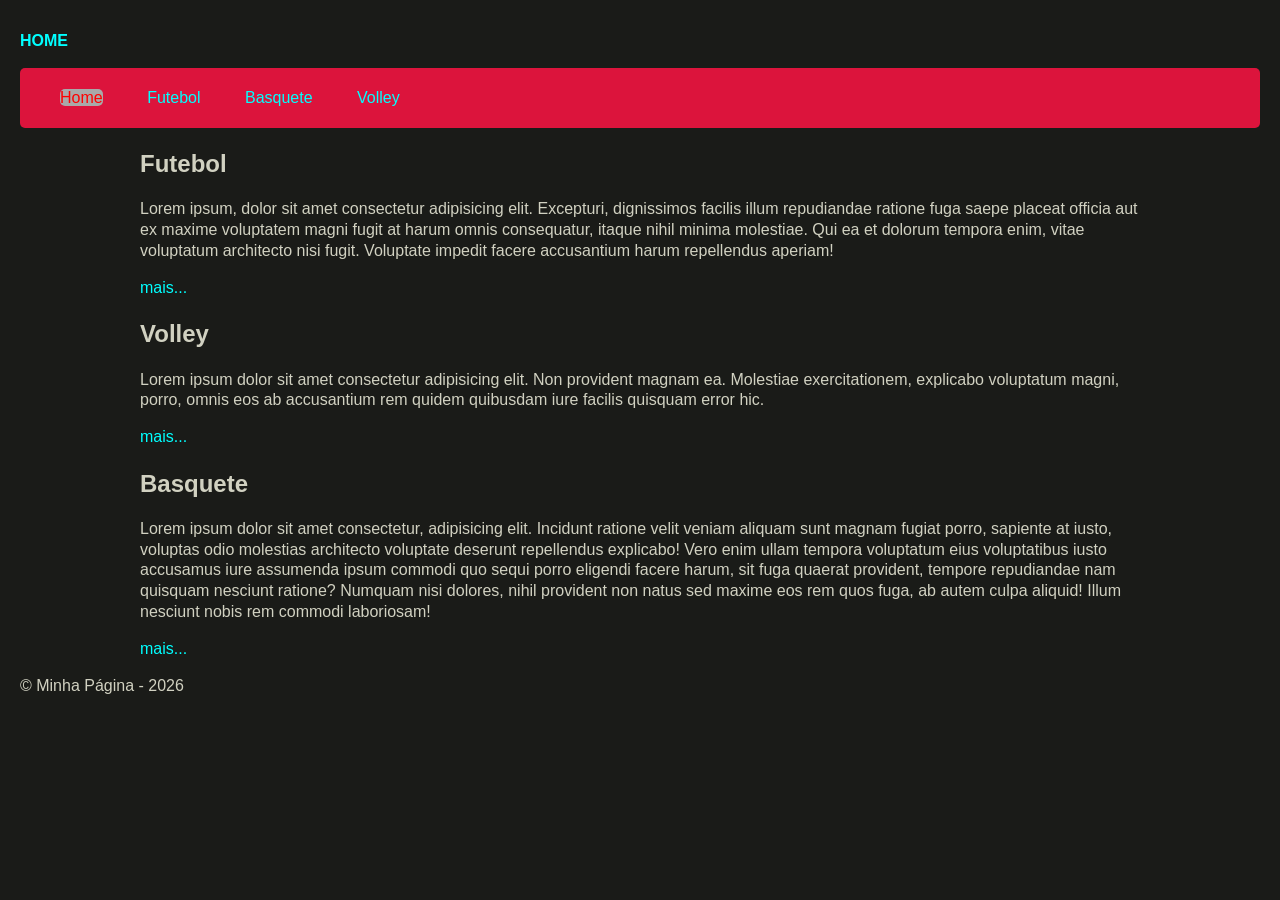
<file: index.html>
<!doctype html>
<html lang="pt-br">
  <head>
    <meta charset="UTF-8" />
    <meta name="viewport" content="width=device-width, initial-scale=1.0" />
    <title>Página Principal</title>
    
    <!--Referencia para um favicon-->
    <link rel="icon" href="./img/favicon.png">
    <link rel="stylesheet" href="./css/style.css">
    
  </head>
  <body>

    <header>
        <h1 class="nav-link">HOME</h1>
        <nav>
          <ul id="menu">
            <li> <a id="active-link" class="nav-link" href="#">  Home</a></li>
            <li> <a class="nav-link" href="./paginas/futebol/futebol.html">  Futebol</a></li>
            <li> <a class="nav-link" href="./paginas/basquete/basquete.html">  Basquete</a></li>
            <li> <a class="nav-link" href="./paginas/volley/volley.html">  Volley</a></li>
            
          </ul>
        </nav>
    </header>
    <main>
      <section>
        <h2>Futebol</h2>
        <p>Lorem ipsum, dolor sit amet consectetur adipisicing elit. Excepturi, dignissimos facilis illum repudiandae ratione fuga saepe placeat officia aut ex maxime voluptatem magni fugit at harum omnis consequatur, itaque nihil minima molestiae. Qui ea et dolorum tempora enim, vitae voluptatum architecto nisi fugit. Voluptate impedit facere accusantium harum repellendus aperiam!</p>
        <a href="#"> <a class="nav-link" href="./paginas/futebol/futebol.html">mais...</a> </a>
      </section>
      <section>
        <h2>Volley</h2>
        <p>Lorem ipsum dolor sit amet consectetur adipisicing elit. Non provident magnam ea. Molestiae exercitationem, explicabo voluptatum magni, porro, omnis eos ab accusantium rem quidem quibusdam iure facilis quisquam error hic.</p>
        <a href="#"> <a class="nav-link" href="./paginas/volley/volley.html">mais...</a> </a>
      </section>
      <section>
        <h2>Basquete</h2>
        <p>Lorem ipsum dolor sit amet consectetur, adipisicing elit. Incidunt ratione velit veniam aliquam sunt magnam fugiat porro, sapiente at iusto, voluptas odio molestias architecto voluptate deserunt repellendus explicabo! Vero enim ullam tempora voluptatum eius voluptatibus iusto accusamus iure assumenda ipsum commodi quo sequi porro eligendi facere harum, sit fuga quaerat provident, tempore repudiandae nam quisquam nesciunt ratione? Numquam nisi dolores, nihil provident non natus sed maxime eos rem quos fuga, ab autem culpa aliquid! Illum nesciunt nobis rem commodi laboriosam!</p>
        <a href="#"> <a class="nav-link" href="./paginas/basquete/basquete.html">mais...</a> </a>
      </section>
    </main>
    <footer>
      <p>&copy; Minha Página - 2026</p>
    </footer>
  </body>
</html>
</file>
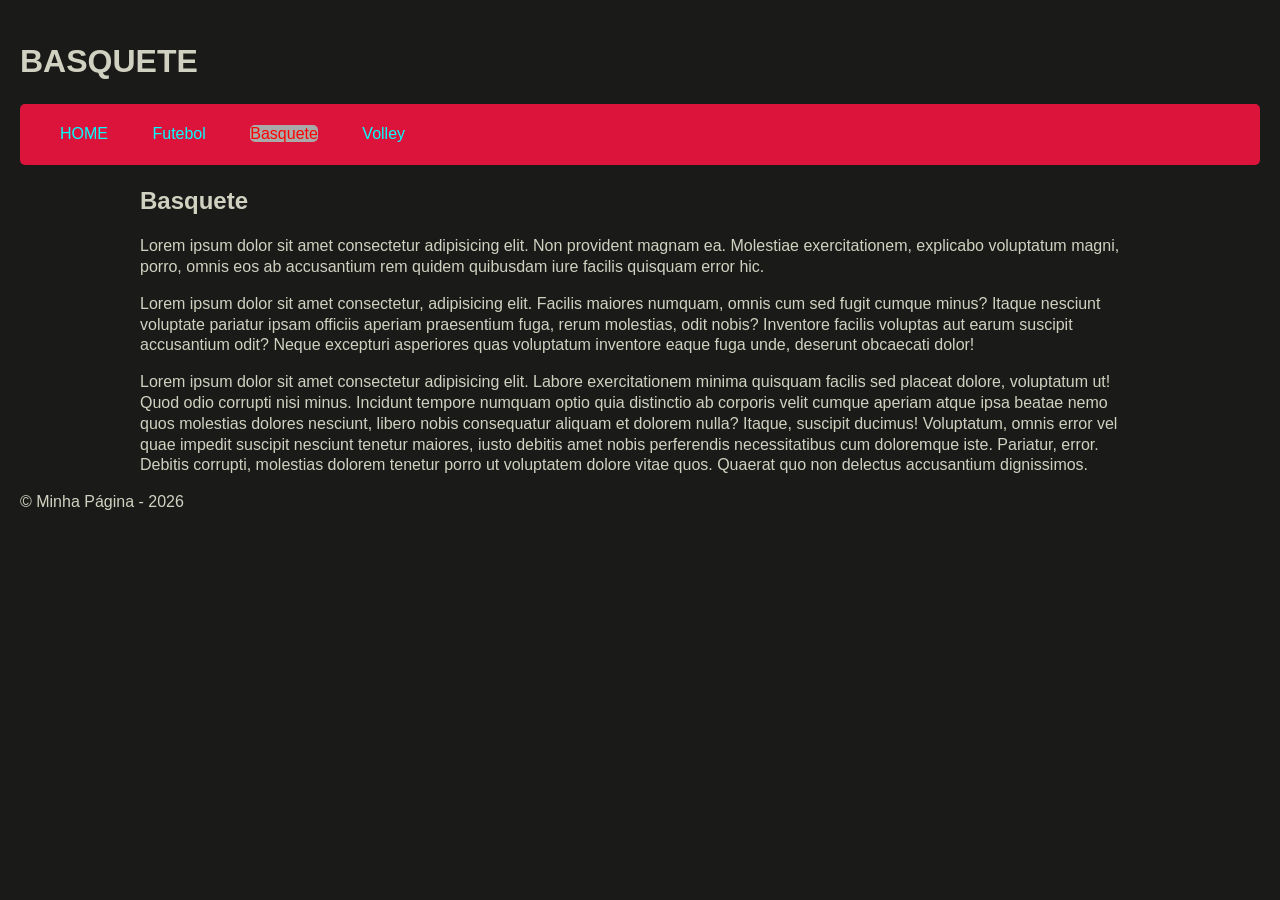
<file: paginas/basquete/basquete.html>
<!doctype html>
<html lang="pt-br">
  <head>
    <meta charset="UTF-8" />
    <meta name="viewport" content="width=device-width, initial-scale=1.0" />
    <title>Basquete</title>

    <!--Referencia para um favicon-->
    <link rel="icon" href="../../img/favicon.png">
    <link rel="stylesheet" href="../../css/style.css">
  </head>
  <body>

    <header>
        <h1>BASQUETE</h1>
        <nav>
          <ul id="menu">
            <li> <a class="nav-link" href="../../index.html">HOME</a>  </li>
            <li>  <a class="nav-link" href="../futebol/futebol.html">Futebol</a> </li>
            <li>  <a id="active-link" class="nav-link" href="#">Basquete</a> </li>
            <li>  <a class="nav-link" href="../volley/volley.html">Volley</a> </li>
          </ul>
        </nav>
    </header>
    <main>
      <section>
        <h2>Basquete</h2>
        <p>Lorem ipsum dolor sit amet consectetur adipisicing elit. Non provident magnam ea. Molestiae exercitationem, explicabo voluptatum magni, porro, omnis eos ab accusantium rem quidem quibusdam iure facilis quisquam error hic.</p>
        <p>Lorem ipsum dolor sit amet consectetur, adipisicing elit. Facilis maiores numquam, omnis cum sed fugit cumque minus? Itaque nesciunt voluptate pariatur ipsam officiis aperiam praesentium fuga, rerum molestias, odit nobis? Inventore facilis voluptas aut earum suscipit accusantium odit? Neque excepturi asperiores quas voluptatum inventore eaque fuga unde, deserunt obcaecati dolor!</p>
        </p>
        <p>Lorem ipsum dolor sit amet consectetur adipisicing elit. Labore exercitationem minima quisquam facilis sed placeat dolore, voluptatum ut! Quod odio corrupti nisi minus. Incidunt tempore numquam optio quia distinctio ab corporis velit cumque aperiam atque ipsa beatae nemo quos molestias dolores nesciunt, libero nobis consequatur aliquam et dolorem nulla? Itaque, suscipit ducimus! Voluptatum, omnis error vel quae impedit suscipit nesciunt tenetur maiores, iusto debitis amet nobis perferendis necessitatibus cum doloremque iste. Pariatur, error. Debitis corrupti, molestias dolorem tenetur porro ut voluptatem dolore vitae quos. Quaerat quo non delectus accusantium dignissimos.</p>
        
      </section>
      
    </main>
    <footer>
      <p>&copy; Minha Página - 2026</p>
    </footer>
  </body>
</html>
</file>
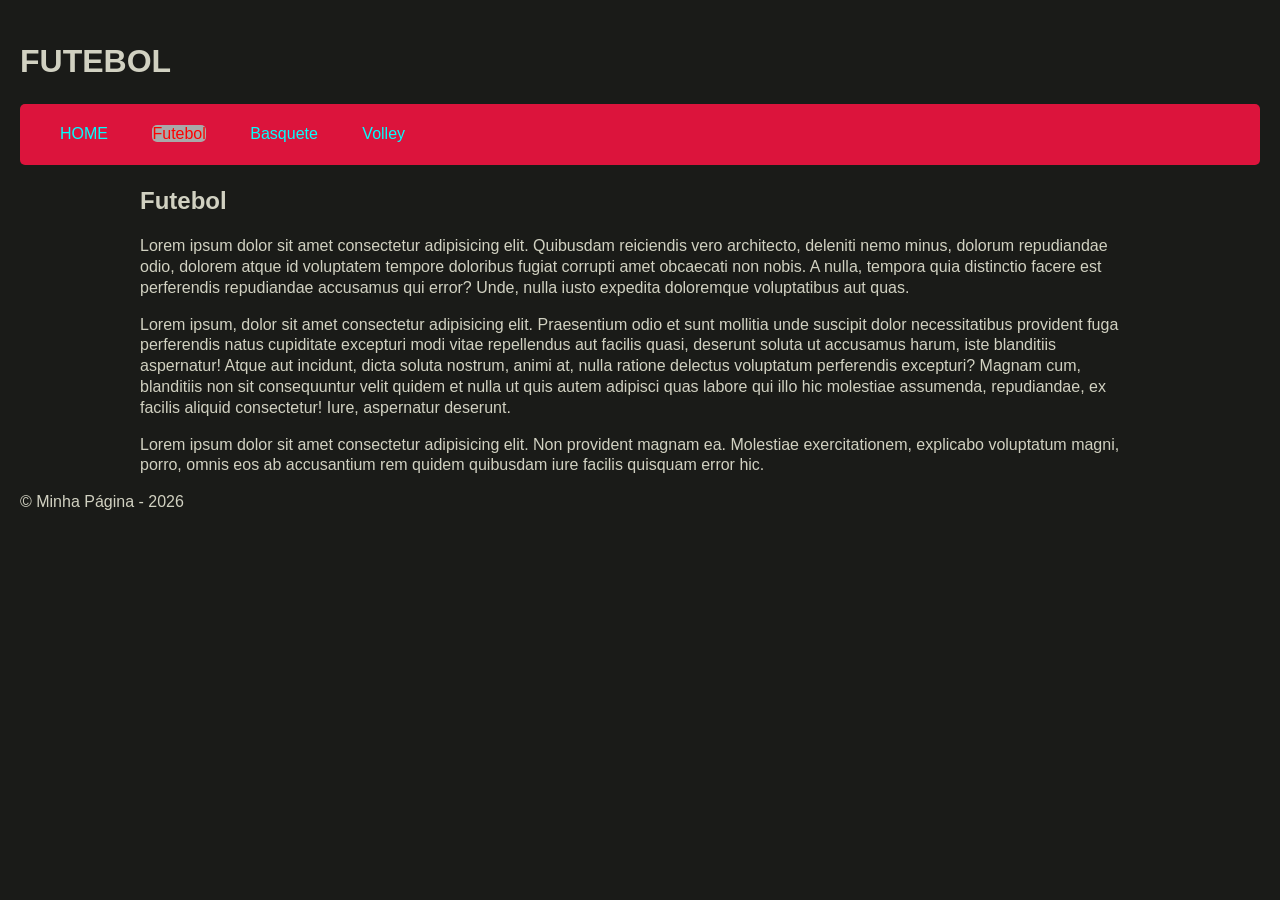
<file: paginas/futebol/futebol.html>
<!doctype html>
<html lang="pt-br">
  <head>
    <meta charset="UTF-8" />
    <meta name="viewport" content="width=device-width, initial-scale=1.0" />
    <title>Futebol</title>

    <!--Referencia para um favicon-->
    <link rel="icon" href="../../img/favicon.png">
    <link rel="stylesheet" href="../../css/style.css">
  </head>
  <body>

    <header>
        <h1>FUTEBOL</h1>
        <nav>
          <ul id="menu">
            <li>  <a class="nav-link" href="../../index.html">HOME</a> </li>
            <li>  <a id="active-link" class="nav-link" href="#">Futebol</a> </li>
            <li>  <a class="nav-link" href="../basquete/basquete.html">Basquete</a> </li>
            <li>  <a class="nav-link" href="../volley/volley.html">Volley</a> </li>
          </ul>
        </nav>
    </header>
    <main>
      <section>
        <h2>Futebol</h2>
        <p>Lorem ipsum dolor sit amet consectetur adipisicing elit. Quibusdam reiciendis vero architecto, deleniti nemo minus, dolorum repudiandae odio, dolorem atque id voluptatem tempore doloribus fugiat corrupti amet obcaecati non nobis. A nulla, tempora quia distinctio facere est perferendis repudiandae accusamus qui error? Unde, nulla iusto expedita doloremque voluptatibus aut quas.</p>
        <p>Lorem ipsum, dolor sit amet consectetur adipisicing elit. Praesentium odio et sunt mollitia unde suscipit dolor necessitatibus provident fuga perferendis natus cupiditate excepturi modi vitae repellendus aut facilis quasi, deserunt soluta ut accusamus harum, iste blanditiis aspernatur! Atque aut incidunt, dicta soluta nostrum, animi at, nulla ratione delectus voluptatum perferendis excepturi? Magnam cum, blanditiis non sit consequuntur velit quidem et nulla ut quis autem adipisci quas labore qui illo hic molestiae assumenda, repudiandae, ex facilis aliquid consectetur! Iure, aspernatur deserunt.</p>
        <p>Lorem ipsum dolor sit amet consectetur adipisicing elit. Non provident magnam ea. Molestiae exercitationem, explicabo voluptatum magni, porro, omnis eos ab accusantium rem quidem quibusdam iure facilis quisquam error hic.</p>
        
      </section>
      
    </main>
    <footer>
      <p>&copy; Minha Página - 2026</p>
    </footer>
  </body>
</html>
</file>
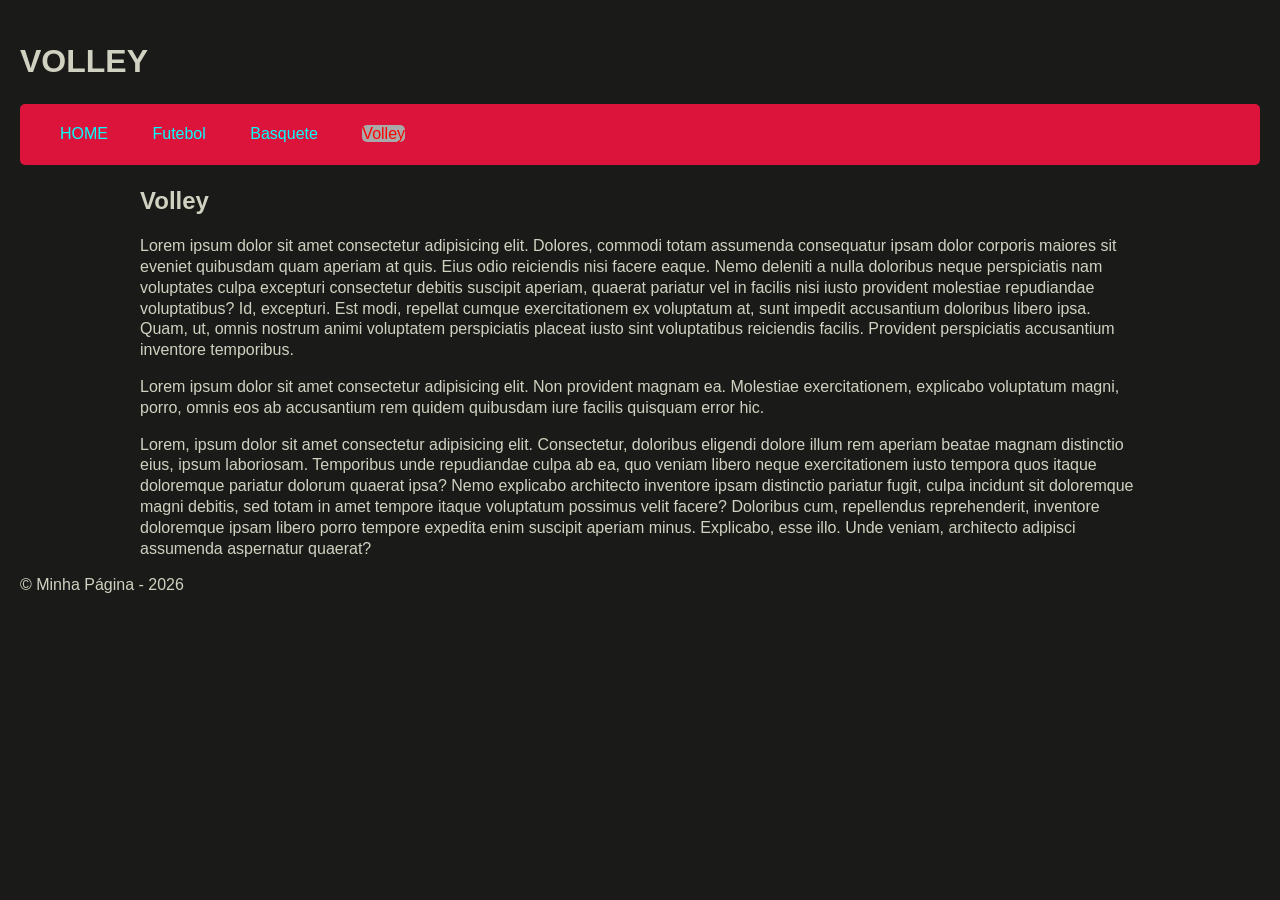
<file: paginas/volley/volley.html>
<!doctype html>
<html lang="pt-br">
  <head>
    <meta charset="UTF-8" />
    <meta name="viewport" content="width=device-width, initial-scale=1.0" />
    <title>Volley</title>

    <!--Referencia para um favicon-->
    <link rel="icon" href="../../img/favicon.png">
    <link rel="stylesheet" href="../../css/style.css">
  </head>
  <body>

    <header>
        <h1>VOLLEY</h1>
        <nav>
          <ul id="menu">
            <li>  <a class="nav-link" href="../../index.html">HOME</a> </li>
            <li>  <a class="nav-link" href="../futebol/futebol.html">Futebol</a> </li>
            <li>  <a class="nav-link" href="../basquete/basquete.html">Basquete</a> </li>
            <li>  <a id="active-link" class="nav-link" href="#">Volley</a> </li>
          </ul>
        </nav>
    </header>
    <main>
      <section>
        <h2>Volley</h2>
        <p>Lorem ipsum dolor sit amet consectetur adipisicing elit. Dolores, commodi totam assumenda consequatur ipsam dolor corporis maiores sit eveniet quibusdam quam aperiam at quis. Eius odio reiciendis nisi facere eaque. Nemo deleniti a nulla doloribus neque perspiciatis nam voluptates culpa excepturi consectetur debitis suscipit aperiam, quaerat pariatur vel in facilis nisi iusto provident molestiae repudiandae voluptatibus? Id, excepturi. Est modi, repellat cumque exercitationem ex voluptatum at, sunt impedit accusantium doloribus libero ipsa. Quam, ut, omnis nostrum animi voluptatem perspiciatis placeat iusto sint voluptatibus reiciendis facilis. Provident perspiciatis accusantium inventore temporibus.</p>
        <p>Lorem ipsum dolor sit amet consectetur adipisicing elit. Non provident magnam ea. Molestiae exercitationem, explicabo voluptatum magni, porro, omnis eos ab accusantium rem quidem quibusdam iure facilis quisquam error hic.</p>
        <p>Lorem, ipsum dolor sit amet consectetur adipisicing elit. Consectetur, doloribus eligendi dolore illum rem aperiam beatae magnam distinctio eius, ipsum laboriosam. Temporibus unde repudiandae culpa ab ea, quo veniam libero neque exercitationem iusto tempora quos itaque doloremque pariatur dolorum quaerat ipsa? Nemo explicabo architecto inventore ipsam distinctio pariatur fugit, culpa incidunt sit doloremque magni debitis, sed totam in amet tempore itaque voluptatum possimus velit facere? Doloribus cum, repellendus reprehenderit, inventore doloremque ipsam libero porro tempore expedita enim suscipit aperiam minus. Explicabo, esse illo. Unde veniam, architecto adipisci assumenda aspernatur quaerat?</p>
        
      </section>
      
    </main>
    <footer>
      <p>&copy; Minha Página - 2026</p>
    </footer>
  </body>
</html>
</file>
<file: css/style.css>
body{
    background-color: #1a1b18;
    color: #d1d1c1;
    font-family: 'Segoe UI', Tahoma, Geneva, Verdana, sans-serif;
    line-height: 1.3;
    margin: 0;
    padding: 20px;
}

/*seletor de classe */
.nav-link{
    color: aqua;
    font-size: 16px;
    text-decoration: none;
}

/*ID */
#active-link{
    color: red;
    background: darkgray;
    border-radius: 5px;
}

#menu{
    background-color: crimson;
    border-radius: 5px;
    list-style: none;
    padding: 20px;
}

#menu li{
    display: inline-block;
    margin: 0 20px;
}

/* container principal */
main{
    max-width: 1000px;
    margin: 0 auto;
}
</file>
